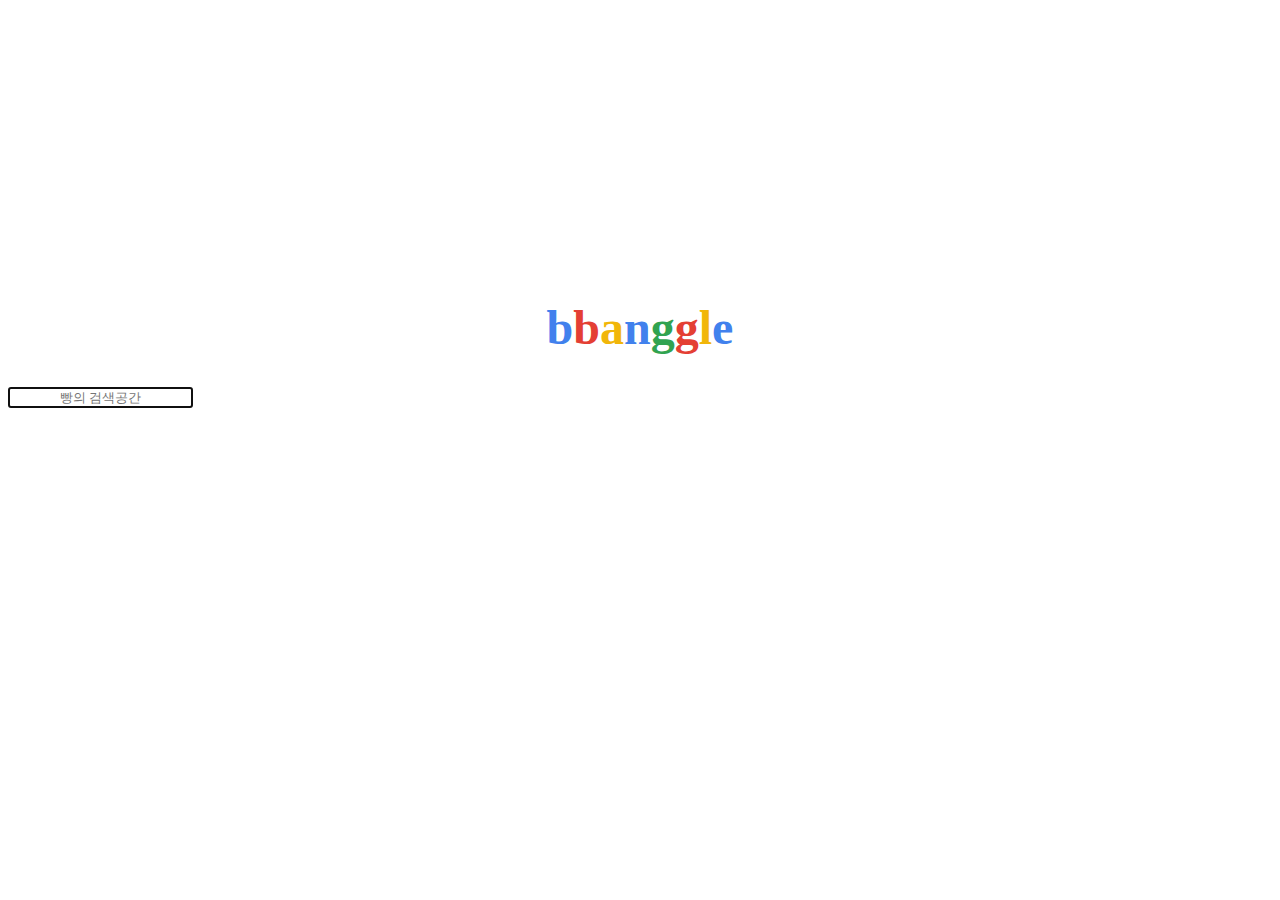
<file: bbanggle.html>
<!DOCTYPE html>
<html lang="ko">
<head>
    <meta charset="UTF-8">
    <meta http-equiv="X-UA-Compatible" content="IE=edge">
    <meta name="viewport" content="width=device-width, initial-scale=1.0">
    <title>BBANG's Google</title>
    <link href="https://cdn.jsdelivr.net/npm/bootstrap@5.3.0-alpha3/dist/css/bootstrap.min.css" rel="stylesheet" integrity="sha384-KK94CHFLLe+nY2dmCWGMq91rCGa5gtU4mk92HdvYe+M/SXH301p5ILy+dN9+nJOZ" crossorigin="anonymous">
    <link rel="stylesheet" href="style.css">
</head>
<body>
    <h1>
        <span>b</span><span>b</span><span>a</span><span>n</span><span>g</span><span>g</span><span>l</span><span>e</span>
    </h1>
    <form action="https://www.google.com/search" method="GET">
        <div class="mx-auto mt-3 search-bar input-group mb-3">
            <input name="q" type="text" class="rounded-pill form-control" placeholder="빵의 검색공간" aria-label="Recipient's username" aria-describedby="button-addon2" autofocus>
        </div>
    </form>
</body>
</html>
</file>
<file: style.css>
span:nth-child(1) {
    color: #4181ed;
}
span:nth-child(2) {
    color: #e43f34;
}
span:nth-child(3) {
    color: #f1b609;
}
span:nth-child(4) {
    color: #4181ed;
}
span:nth-child(5) {
    color: #31a350;
}
span:nth-child(6) {
    color: #e43f34;
}
span:nth-child(7) {
    color: #f1b609;
}
span:nth-child(8) {
    color: #4181ed;
}
h1 {
    font-size: 3rem;
    text-align: center;
    margin-top: 300px;
}
.search-bar {
    width: 500px;
}
.div {
    margin-top: 30px;
}
input {
    text-align: center;
}
.search-bar {
    width: 30%;
}
</file>
